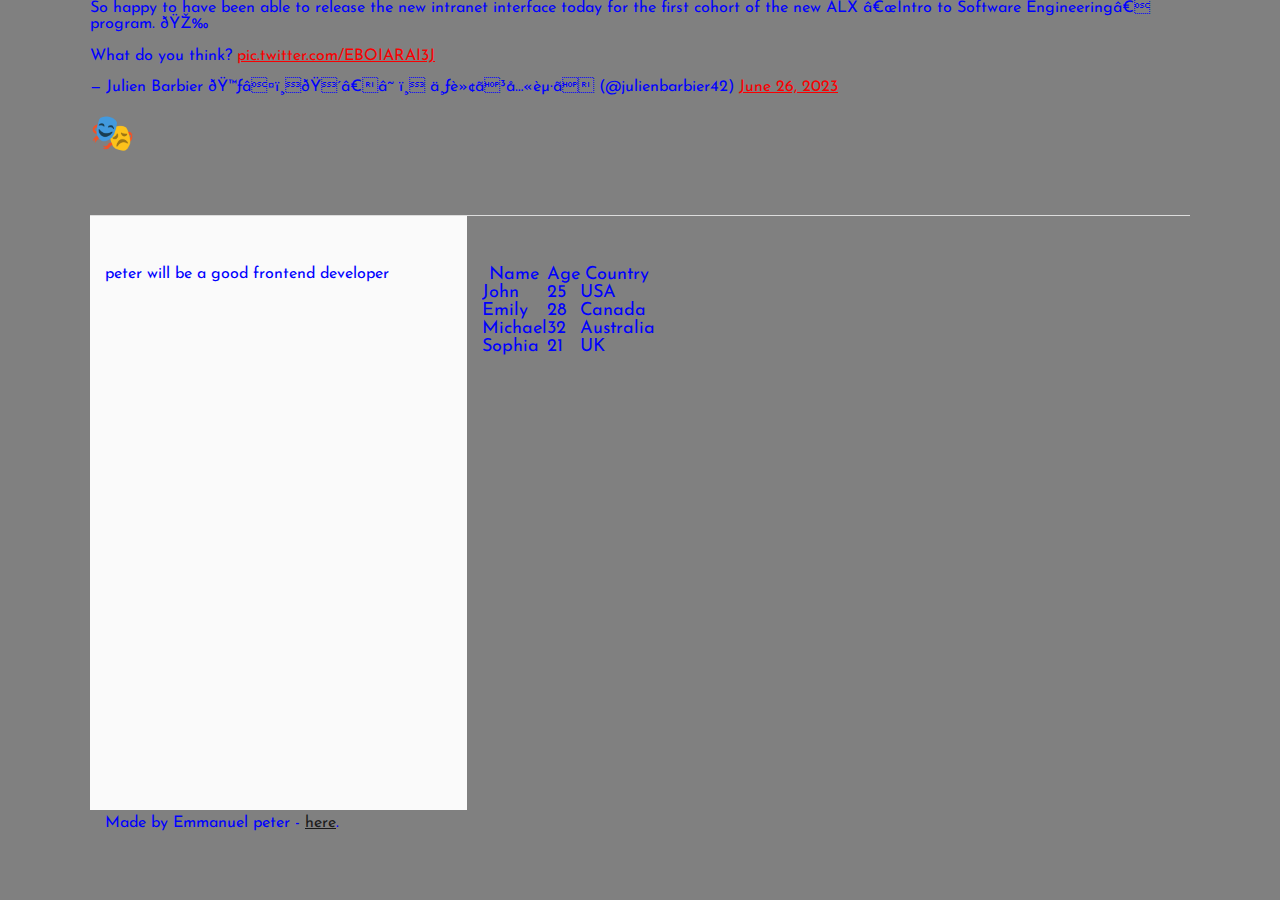
<file: css_basic/index.html>
<!DOCTYPE html>
<html>
<head>
  <link href="base.css" rel="stylesheet">
  <link href="styles.css" rel="stylesheet">
    <title>First html</title>
</head>
<body class="works_on_smartphone"> 
    
    <blockquote class="twitter-tweet"><p lang="en" dir="ltr">So happy to have been able to release the new
         intranet interface today for the first cohort of the new ALX “Intro to Software Engineering”
          program. 🎉<br><br>What do you think? <a href="https://t.co/EBOIARAI3J">pic.twitter.com/EBOIARAI3J</a></p>&mdash; Julien Barbier 🙃❤️🏴‍☠️ 七転び八起き (@julienbarbier42) <a href="https://twitter.com/julienbarbier42/status/1673441165218131971?ref_src=twsrc%5Etfw">June 26, 2023</a>
        </blockquote> <script async src="https://platform.twitter.com/widgets.js" charset="utf-8"></script>

        
<header>
  <li class="logo">&#127917;</li>
    <ul>
        <li><a href=""></a></li>  
    </ul>
</header>

<main>

    <aside>peter will be a good frontend developer</aside>


        <article>
          <table>
            <thead>
              <tr>
                <th>Name</th>
                <th>Age</th>
                <th>Country</th>
              </tr>
            </thead>
            <tbody>
              <tr>
                <td>John</td>
                <td>25</td>
                <td>USA</td>
              </tr>
              <tr>
                <td>Emily</td>
                <td>28</td>
                <td>Canada</td>
              </tr>
              <tr>
                <td>Michael</td>
                <td>32</td>
                <td>Australia</td>
              </tr>
              <tr>
                <td>Sophia</td>
                <td>21</td>
                <td>UK</td>
              </tr>
            </tbody>
          </table>
        </article>
</main>

<footer>Made by Emmanuel peter - <a href="https://platform.twitter.com/widgets.js" target="_blank">here</a>.
    <p></p>
</footer>

</body>
</html>
</file>
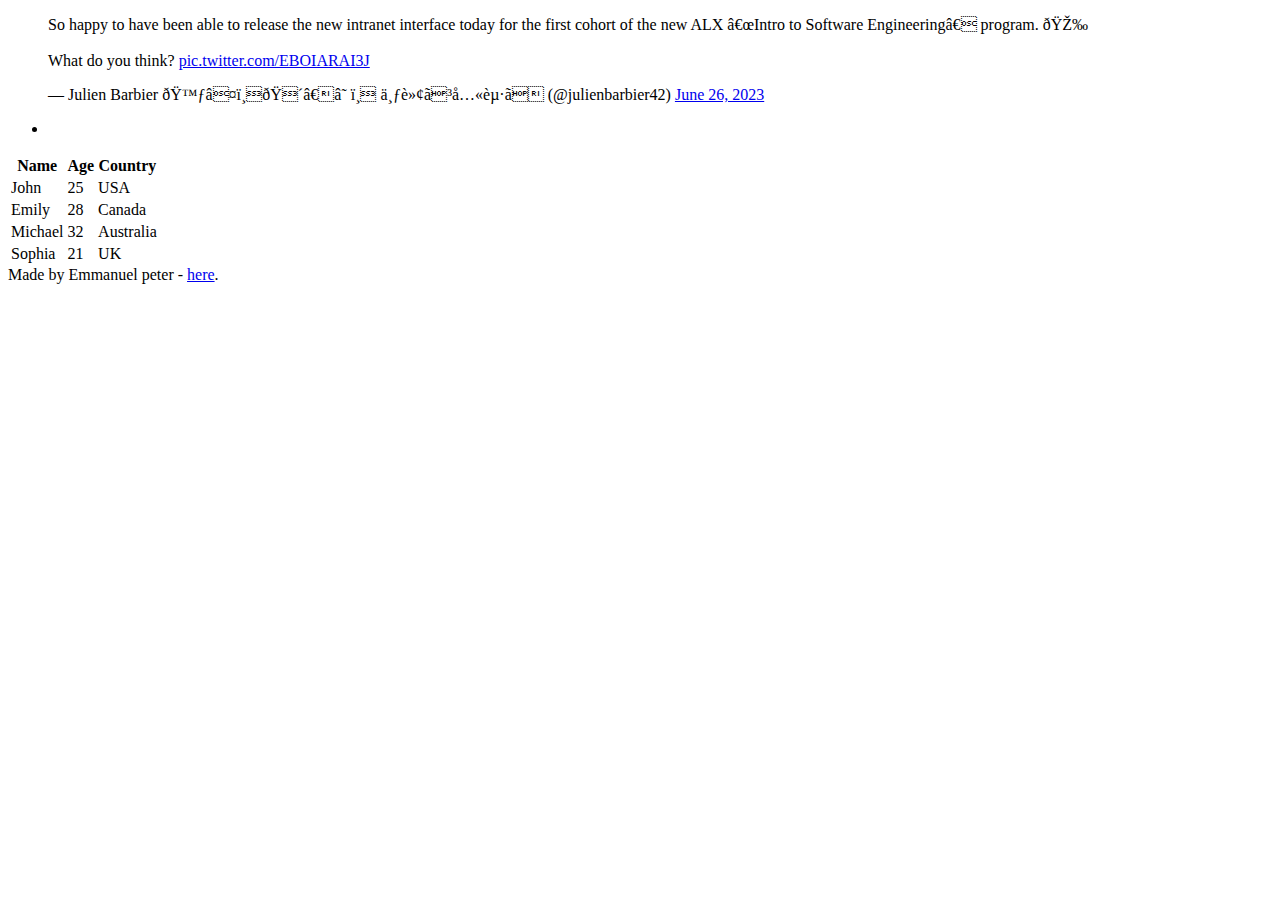
<file: html_basic/index.html>
<!DOCTYPE html>
<html>
<head>
   
    <title>First html</title>
</head>
<body> 
    
    <blockquote class="twitter-tweet"><p lang="en" dir="ltr">So happy to have been able to release the new
         intranet interface today for the first cohort of the new ALX “Intro to Software Engineering”
          program. 🎉<br><br>What do you think? <a href="https://t.co/EBOIARAI3J">pic.twitter.com/EBOIARAI3J</a></p>&mdash; Julien Barbier 🙃❤️🏴‍☠️ 七転び八起き (@julienbarbier42) <a href="https://twitter.com/julienbarbier42/status/1673441165218131971?ref_src=twsrc%5Etfw">June 26, 2023</a>
        </blockquote> <script async src="https://platform.twitter.com/widgets.js" charset="utf-8"></script>

<header>
    <ul>
        <li><a href=""></a></li>  
    </ul>
</header>

<main>

    <aside></aside>


        <article>
          <table>
            <thead>
              <tr>
                <th>Name</th>
                <th>Age</th>
                <th>Country</th>
              </tr>
            </thead>
            <tbody>
              <tr>
                <td>John</td>
                <td>25</td>
                <td>USA</td>
              </tr>
              <tr>
                <td>Emily</td>
                <td>28</td>
                <td>Canada</td>
              </tr>
              <tr>
                <td>Michael</td>
                <td>32</td>
                <td>Australia</td>
              </tr>
              <tr>
                <td>Sophia</td>
                <td>21</td>
                <td>UK</td>
              </tr>
            </tbody>
          </table>
        </article>
</main>

<footer>Made by Emmanuel peter - <a href="https://platform.twitter.com/widgets.js" target="_blank">here</a>.
    <p></p>
</footer>

</body>
</html>
</file>
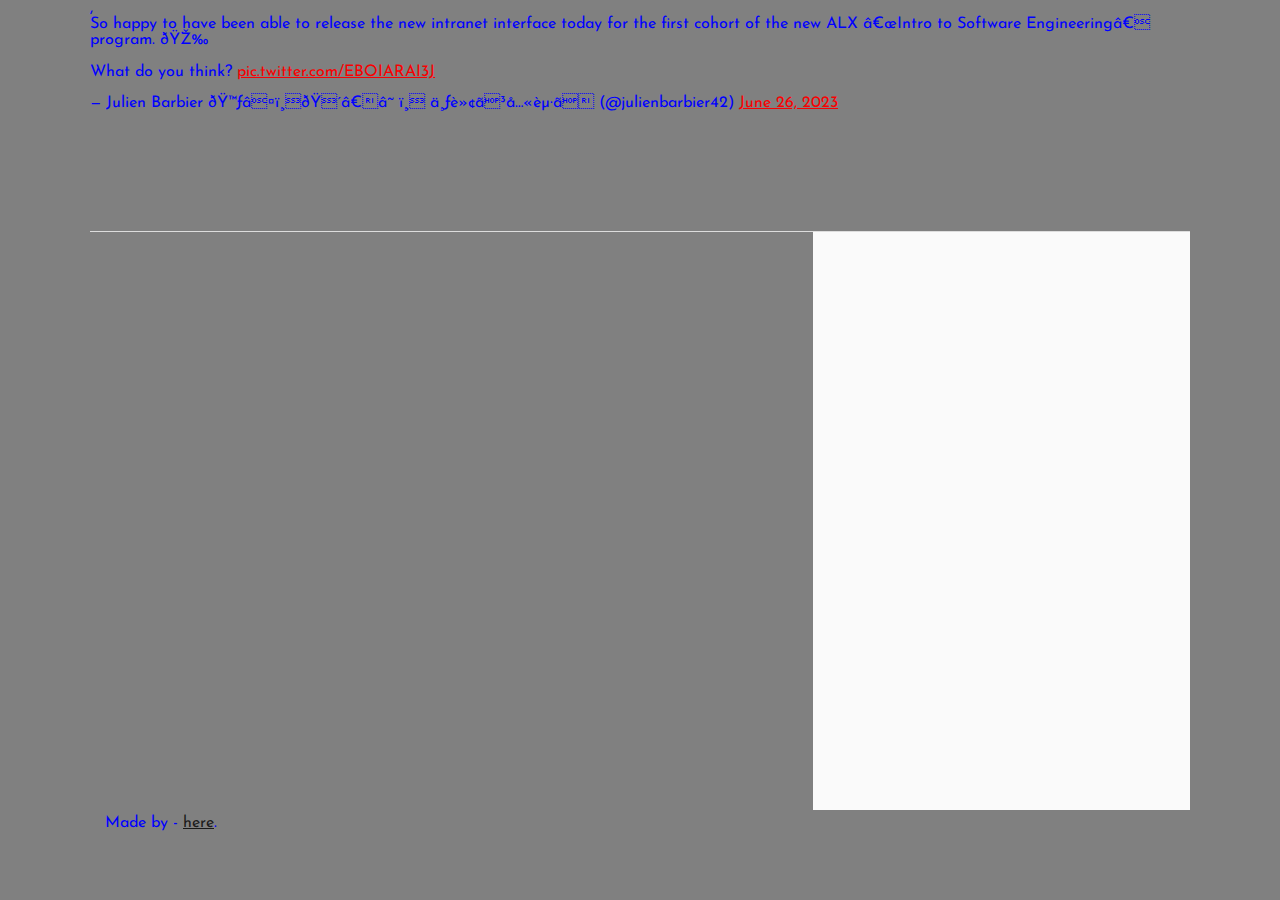
<file: css_basic/tweets.html>
<!DOCTYPE html>
,<html>
<head>
    <link href="base.css" rel="stylesheet">
    <link href="styles.css" rel="stylesheet">
    <title>First html</title>
</head>
<body> 
    
    <blockquote class="twitter-tweet"><p lang="en" dir="ltr">So happy to have been able to release the new
         intranet interface today for the first cohort of the new ALX “Intro to Software Engineering”
          program. 🎉<br><br>What do you think? <a href="https://t.co/EBOIARAI3J">pic.twitter.com/EBOIARAI3J</a></p>&mdash; Julien Barbier 🙃❤️🏴‍☠️ 七転び八起き (@julienbarbier42) <a href="https://twitter.com/julienbarbier42/status/1673441165218131971?ref_src=twsrc%5Etfw">June 26, 2023</a>
        </blockquote> <script async src="https://platform.twitter.com/widgets.js" charset="utf-8"></script>

<header>
    <ul>
        <li><a href=""></a></li>  
    </ul>
</header>

<main>
    <article></article>
    <aside></aside>
</main>

<footer>Made by <Emmanuel peter> - <a href="https://platform.twitter.com/widgets.js" target="_blank">here</a>.
    <p></p>
</footer>

</body>
</html>
</file>
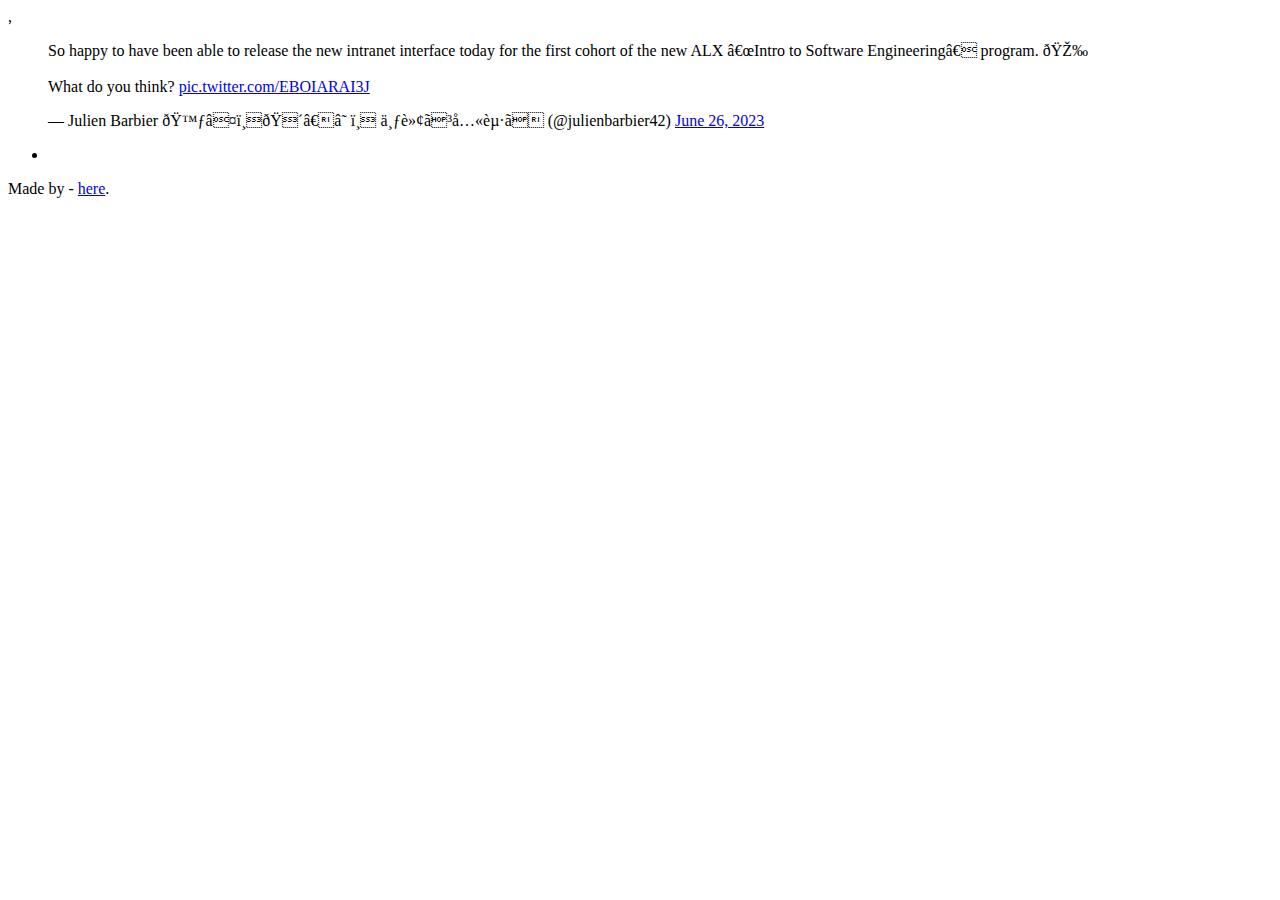
<file: html_basic/tweets.html>
<!DOCTYPE html>
,<html>
<head>
   
    <title>First html</title>
</head>
<body> 
    
    <blockquote class="twitter-tweet"><p lang="en" dir="ltr">So happy to have been able to release the new
         intranet interface today for the first cohort of the new ALX “Intro to Software Engineering”
          program. 🎉<br><br>What do you think? <a href="https://t.co/EBOIARAI3J">pic.twitter.com/EBOIARAI3J</a></p>&mdash; Julien Barbier 🙃❤️🏴‍☠️ 七転び八起き (@julienbarbier42) <a href="https://twitter.com/julienbarbier42/status/1673441165218131971?ref_src=twsrc%5Etfw">June 26, 2023</a>
        </blockquote> <script async src="https://platform.twitter.com/widgets.js" charset="utf-8"></script>

<header>
    <ul>
        <li><a href=""></a></li>  
    </ul>
</header>

<main>
    <article></article>
    <aside></aside>
</main>

<footer>Made by <Emmanuel peter> - <a href="https://platform.twitter.com/widgets.js" target="_blank">here</a>.
    <p></p>
</footer>

</body>
</html>
</file>
<file: css_basic/base.css>
/* Importing webfonts */
/* (If you're learning CSS, you should disregard that) */

@import url(https://fonts.googleapis.com/css?family=Yeseva+One);
@import url(https://fonts.googleapis.com/css?family=Josefin+Sans:400,700,700italic,400italic);


/* CSS reset rules */

html, body {
	height: 100%;
	min-height: 100%;
}
html, body, div, span, applet, object, iframe,
h1, h2, h3, h4, h5, h6, p, blockquote, pre,
a, abbr, acronym, address, big, cite, code,
del, dfn, img, ins, kbd, q, s, samp,
small, strike, sub, sup, tt, var,
b, u, i, center,
dl, dt, dd,
fieldset, form, label, legend,
table, caption, tbody, tfoot, thead, tr, th, td,
article, aside, canvas, details, embed, 
figure, figcaption, footer, header, hgroup, 
menu, nav, output, ruby, section, summary,
time, mark, audio, video {
	margin: 0;
	padding: 0;
	border: 0;
	font-size: 100%;
	font: inherit;
	vertical-align: baseline;
}
/* HTML5 display-role reset for older browsers */
article, aside, details, figcaption, figure, 
footer, header, hgroup, menu, nav, section {
	display: block;
}
body {
	line-height: 1;
}
blockquote, q {
	quotes: none;
}
blockquote:before, blockquote:after,
q:before, q:after {
	content: '';
	content: none;
}
table {
	border-collapse: collapse;
	border-spacing: 0;
}


/* Fonts and colors */

body {
	font-family: 'Josefin Sans', serif;
	color: rgba(0, 0, 0, 0.8);
}
h1, h2, h3, h4, h5, h6, header {
	font-family: 'Yeseva One', sans-serif;
}
article {
}
header {
	border-bottom: 1px solid rgb(221,221,221);
	transition: border-bottom-color 1s ease;
}
header a {
	color: rgba(0, 0, 0, 0.8);
}
aside {
	background: #FAFAFA;
}
aside p {
	border: 1px solid #bbb;
	background: #ddd;
	color: black;
}
footer a {
	color: rgba(0, 0, 0, 0.8);
}
a {
	color: #F80002;
}


/* Positioning and margins */

@media (min-width: 1100px) {
	body {
		width: 1100px;
		margin: 0 auto;
	}
}

article {
	padding: 50px 15px;
}
article > *:first-child {
	margin-top: 0;
}
aside {
	padding: 50px 15px;
}
header .right {
	float: right;
	margin: 0 10px 15px;
}


/* Header */
header {
	padding: 20px 0;
	height: 80px;
}
header ul {
	list-style: none;
	margin: 0;
	padding: 0;
}
header li {
	display: inline;
	vertical-align:middle;
}
header li:first-child {
	margin: 0;
}
header li a {
	margin: 0 10px;
}
header li.logo {
	font-size: 36px;
}
header a {
	text-decoration: none;
}


/* Aside */

aside p {
	border-radius: 10px;
	padding: 20px 20px;
}


/* Footer */

footer {
	padding: 5px 15px;
	height: 80px;
}


/* Text styles and margins */

p {
	margin-bottom: 15px;
}
h1 {
	font-size: 36px;
	margin: 40px 0 20px;
}
h2 {
	font-size: 32px;
	margin: 30px 0 15px;
}
h3 {
	font-size: 28px;
	margin: 25px 0 10px;
}
h4 {
	font-size: 20px;
	font-weight: bold;
	margin: 20px 0 10px;
}
h5 {
	font-size: 18px;
	font-weight: bold;
	margin: 15px 0 10px;
}
h6 {
	font-weight: bold;
	margin: 5px 0;
}

@media (max-width: 800px) {
  body.works_on_smartphone {
  	display: block;
  }
  body.works_on_smartphone main {
  	display: block;
  }
  header .right {
  	float: none;
  }
}
</file>
<file: css_basic/styles.css>
body{
    display: flex;
    flex-direction: column;
    color: blue;
    background-color: gray;
}

main{
    display: flex;
    flex-direction: row;
    flex: auto;
}

aside{
    flex: 1;
    overflow-y: auto;
     border: 2px;

}

article{
    flex: 2;
    overflow-y: auto;
    font-size:large;
    
    
}
</file>
